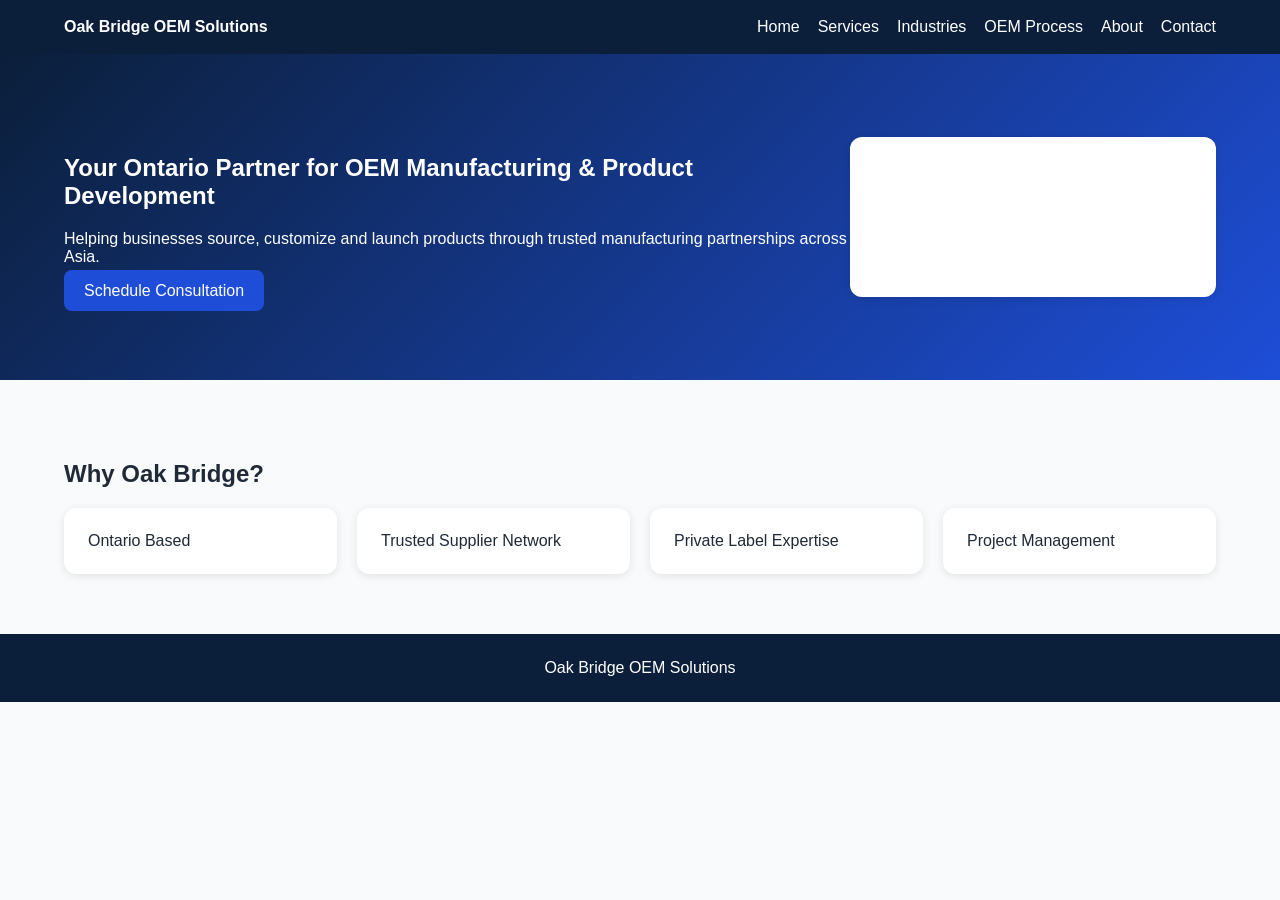
<file: index.html>
<!DOCTYPE html><html><head><title>Oak Bridge OEM Solutions</title><link rel="stylesheet" href="css/style.css"></head><body><header><div class="container nav"><div><b>Oak Bridge OEM Solutions</b></div><div><a href="index.html">Home</a><a href="services.html">Services</a><a href="industries.html">Industries</a><a href="process.html">OEM Process</a><a href="about.html">About</a><a href="contact.html">Contact</a></div></div></header><section class="hero"><div class="container"><div><h1>Your Ontario Partner for OEM Manufacturing & Product Development</h1><p>Helping businesses source, customize and launch products through trusted manufacturing partnerships across Asia.</p><a class="btn" href="contact.html">Schedule Consultation</a></div><div><div class="card"><h3>Bridge Between Ontario & Asia</h3><p>OEM Sourcing • Private Label • Corporate Gifts</p></div></div></div></section><section><div class="container"><h2>Why Oak Bridge?</h2><div class="cardgrid"><div class="card">Ontario Based</div><div class="card">Trusted Supplier Network</div><div class="card">Private Label Expertise</div><div class="card">Project Management</div></div></div></section><footer>Oak Bridge OEM Solutions</footer><script src="js/main.js"></script></body></html>
</file>
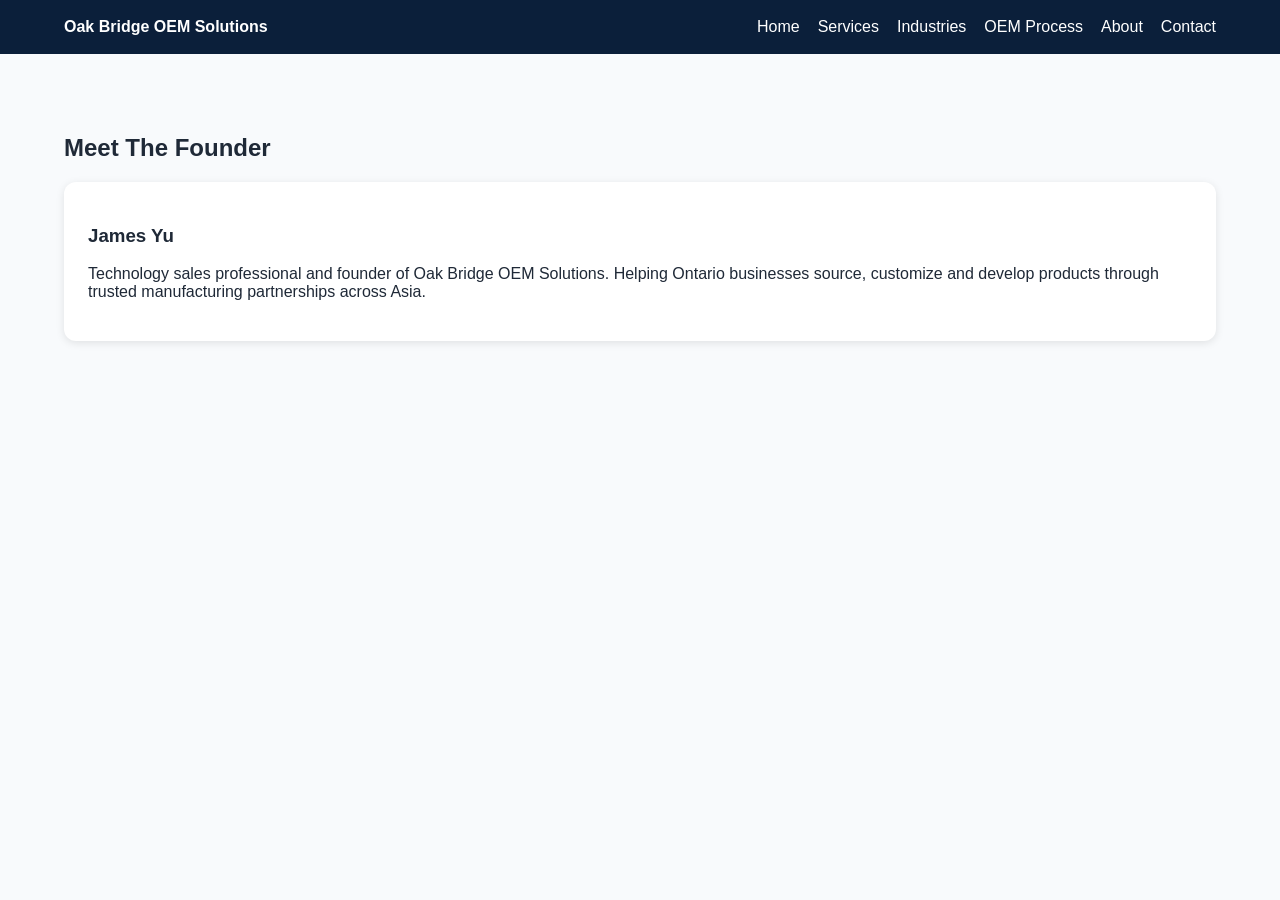
<file: about.html>
<html><head><link rel="stylesheet" href="css/style.css"></head><body><header><div class="container nav"><div><b>Oak Bridge OEM Solutions</b></div><div><a href="index.html">Home</a><a href="services.html">Services</a><a href="industries.html">Industries</a><a href="process.html">OEM Process</a><a href="about.html">About</a><a href="contact.html">Contact</a></div></div></header><section><div class="container"><h1>Meet The Founder</h1><div class="card"><h3>James Yu</h3><p>Technology sales professional and founder of Oak Bridge OEM Solutions. Helping Ontario businesses source, customize and develop products through trusted manufacturing partnerships across Asia.</p></div></div></section></body></html>
</file>
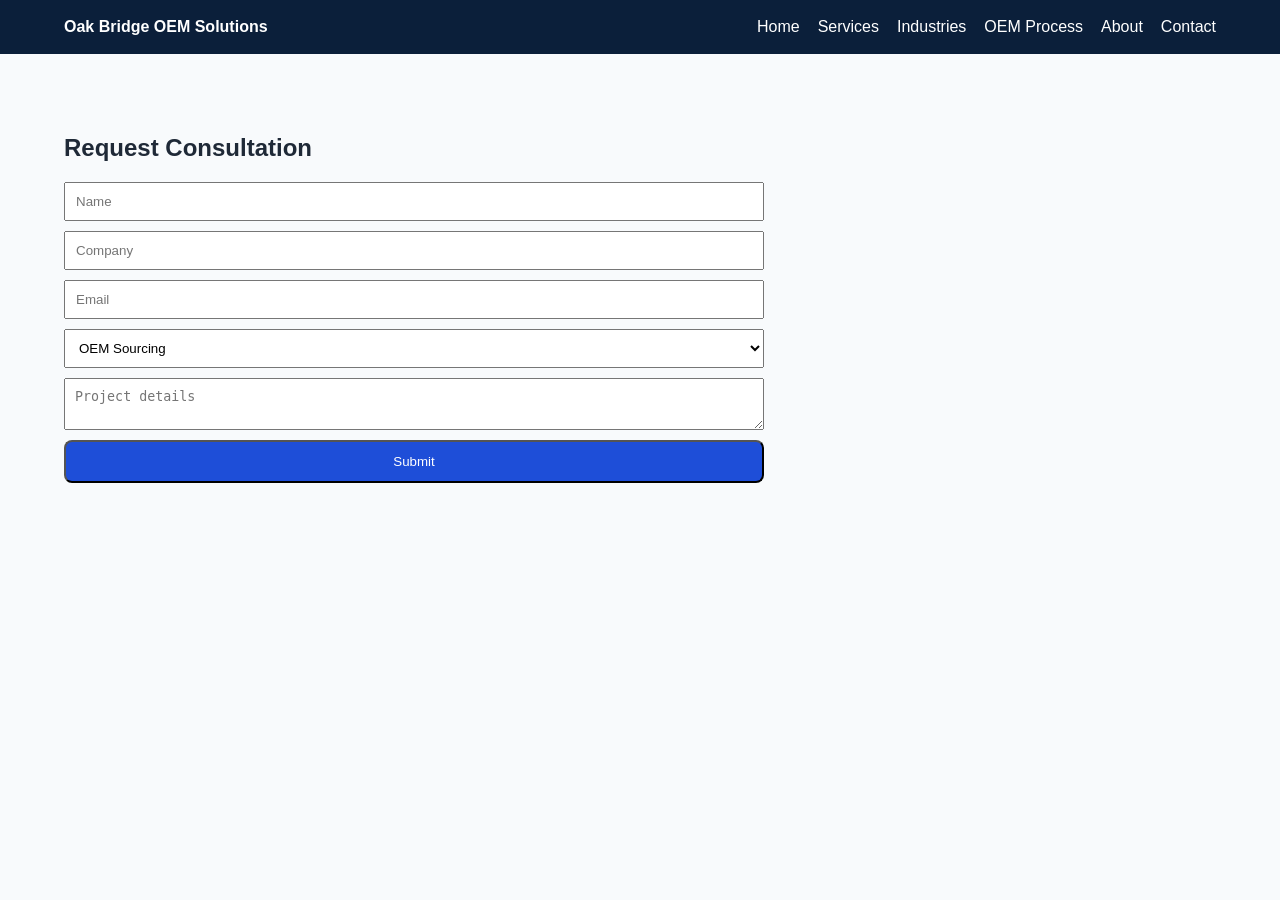
<file: contact.html>
<html><head><link rel="stylesheet" href="css/style.css"></head><body><header><div class="container nav"><div><b>Oak Bridge OEM Solutions</b></div><div><a href="index.html">Home</a><a href="services.html">Services</a><a href="industries.html">Industries</a><a href="process.html">OEM Process</a><a href="about.html">About</a><a href="contact.html">Contact</a></div></div></header><section><div class="container"><h1>Request Consultation</h1><form id="rfqForm"><input placeholder="Name"><input placeholder="Company"><input placeholder="Email"><select><option>OEM Sourcing</option><option>Private Label</option></select><textarea placeholder="Project details"></textarea><button class="btn">Submit</button></form></div></section><script src="js/main.js"></script></body></html>
</file>
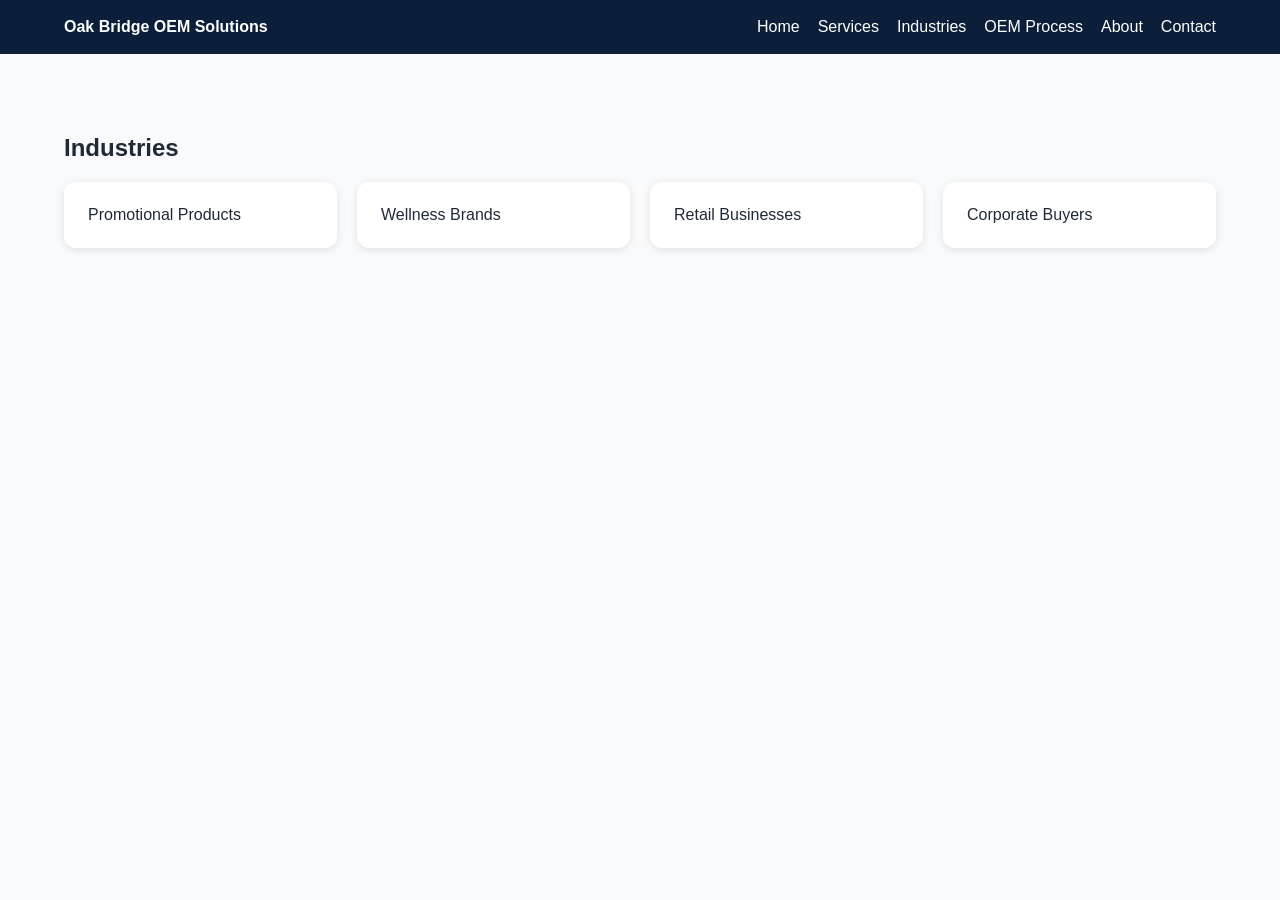
<file: industries.html>
<html><head><link rel="stylesheet" href="css/style.css"></head><body><header><div class="container nav"><div><b>Oak Bridge OEM Solutions</b></div><div><a href="index.html">Home</a><a href="services.html">Services</a><a href="industries.html">Industries</a><a href="process.html">OEM Process</a><a href="about.html">About</a><a href="contact.html">Contact</a></div></div></header><section><div class="container"><h1>Industries</h1><div class="cardgrid"><div class="card">Promotional Products</div><div class="card">Wellness Brands</div><div class="card">Retail Businesses</div><div class="card">Corporate Buyers</div></div></div></section></body></html>
</file>
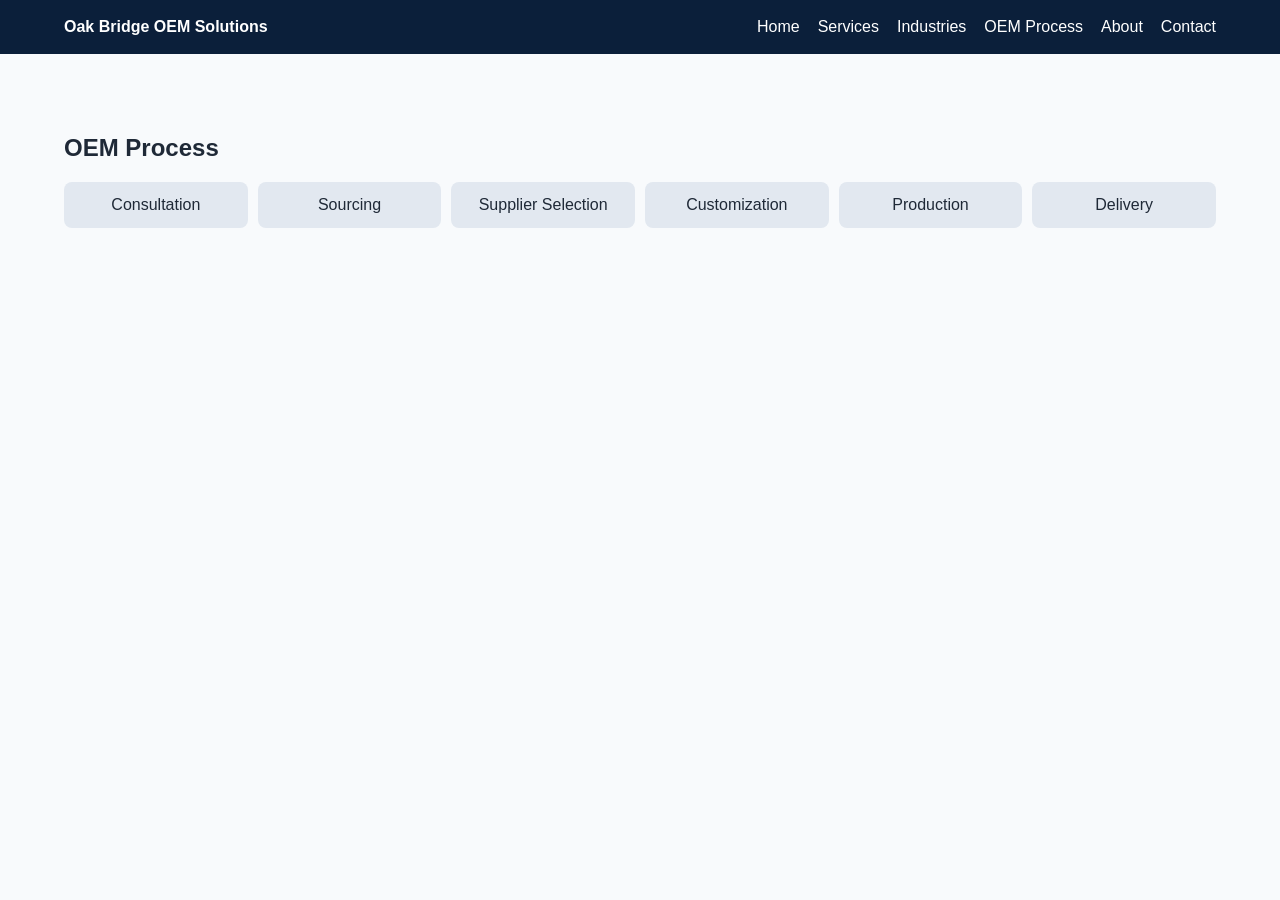
<file: process.html>
<html><head><link rel="stylesheet" href="css/style.css"></head><body><header><div class="container nav"><div><b>Oak Bridge OEM Solutions</b></div><div><a href="index.html">Home</a><a href="services.html">Services</a><a href="industries.html">Industries</a><a href="process.html">OEM Process</a><a href="about.html">About</a><a href="contact.html">Contact</a></div></div></header><section><div class="container"><h1>OEM Process</h1><div class="process"><div class="step">Consultation</div><div class="step">Sourcing</div><div class="step">Supplier Selection</div><div class="step">Customization</div><div class="step">Production</div><div class="step">Delivery</div></div></div></section></body></html>
</file>
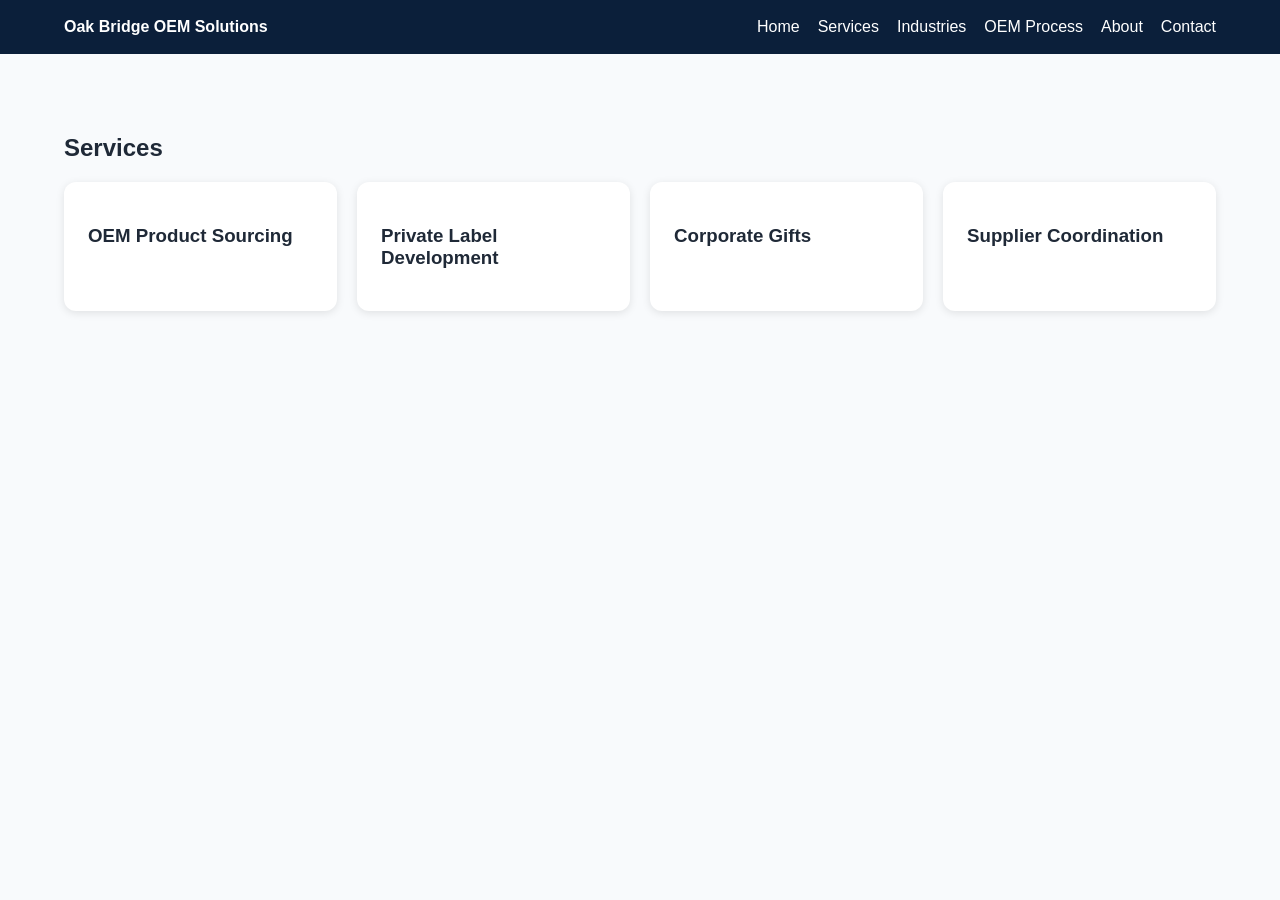
<file: services.html>
<html><head><link rel="stylesheet" href="css/style.css"></head><body><header><div class="container nav"><div><b>Oak Bridge OEM Solutions</b></div><div><a href="index.html">Home</a><a href="services.html">Services</a><a href="industries.html">Industries</a><a href="process.html">OEM Process</a><a href="about.html">About</a><a href="contact.html">Contact</a></div></div></header><section><div class="container"><h1>Services</h1><div class="cardgrid"><div class="card"><h3>OEM Product Sourcing</h3></div><div class="card"><h3>Private Label Development</h3></div><div class="card"><h3>Corporate Gifts</h3></div><div class="card"><h3>Supplier Coordination</h3></div></div></div></section></body></html>
</file>
<file: css/style.css>
body{font-family:Arial,sans-serif;margin:0;color:#1f2937;background:#f8fafc}header{background:#0B1F3A;color:#fff}.container{width:90%;max-width:1200px;margin:auto}.nav{display:flex;justify-content:space-between;padding:18px 0}.nav a{color:white;text-decoration:none;margin-left:18px}.hero{display:flex;gap:40px;align-items:center;padding:80px 0;background:linear-gradient(135deg,#0B1F3A,#1E4ED8);color:white}.hero .container{display:flex;justify-content:space-between;align-items:center}.btn{background:#1E4ED8;color:#fff;padding:12px 20px;border-radius:8px;text-decoration:none}.cardgrid{display:grid;grid-template-columns:repeat(auto-fit,minmax(220px,1fr));gap:20px}.card{background:#fff;padding:24px;border-radius:12px;box-shadow:0 2px 8px rgba(0,0,0,.1)}section{padding:60px 0}footer{background:#0B1F3A;color:#fff;padding:25px;text-align:center}form{display:flex;flex-direction:column;gap:10px;max-width:700px}input,textarea,select{padding:10px}.process{display:grid;grid-template-columns:repeat(6,1fr);gap:10px}.step{background:#e2e8f0;padding:14px;border-radius:8px;text-align:center}
</file>
